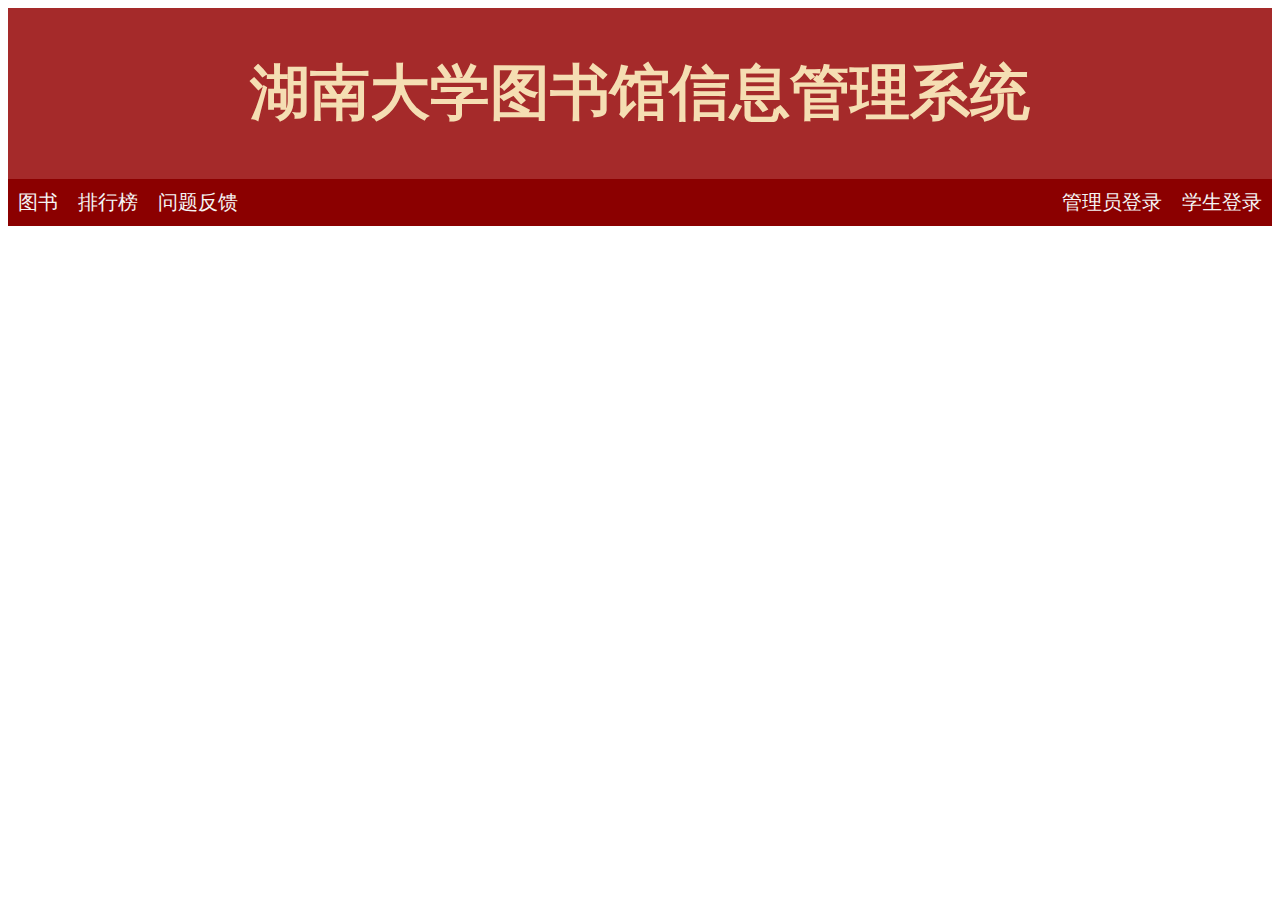
<file: wwwroot/index.html>
<!DOCTYPE html>
<head>
    <meta charset="UTF-8">
    <title>湖南大学图书馆信息管理系统</title>
    <link rel="stylesheet" href="./style.css">
</head>
<body>
    <div class="head">
        <h1>湖南大学图书馆信息管理系统</h1>
    </div>
    <div class="topnav">
        <a href="http://localhost:8080/home" target="_self">图书</a>
        <a href="http://localhost:8080/home" target="_self">排行榜</a>
        <a href="http://localhost:8080/home" target="_self">问题反馈</a>
    <div class="dropdown">
        <a href="http://localhost:8080/login.html" target="_self" style="float:right">学生登录</a>
        <a href="http://localhost:8080/login2.html" target="_self" style="float:right">管理员登录</a>
    </div>
    </div>
    <div>
        
    </div><!--救命-->
</body>
</file>
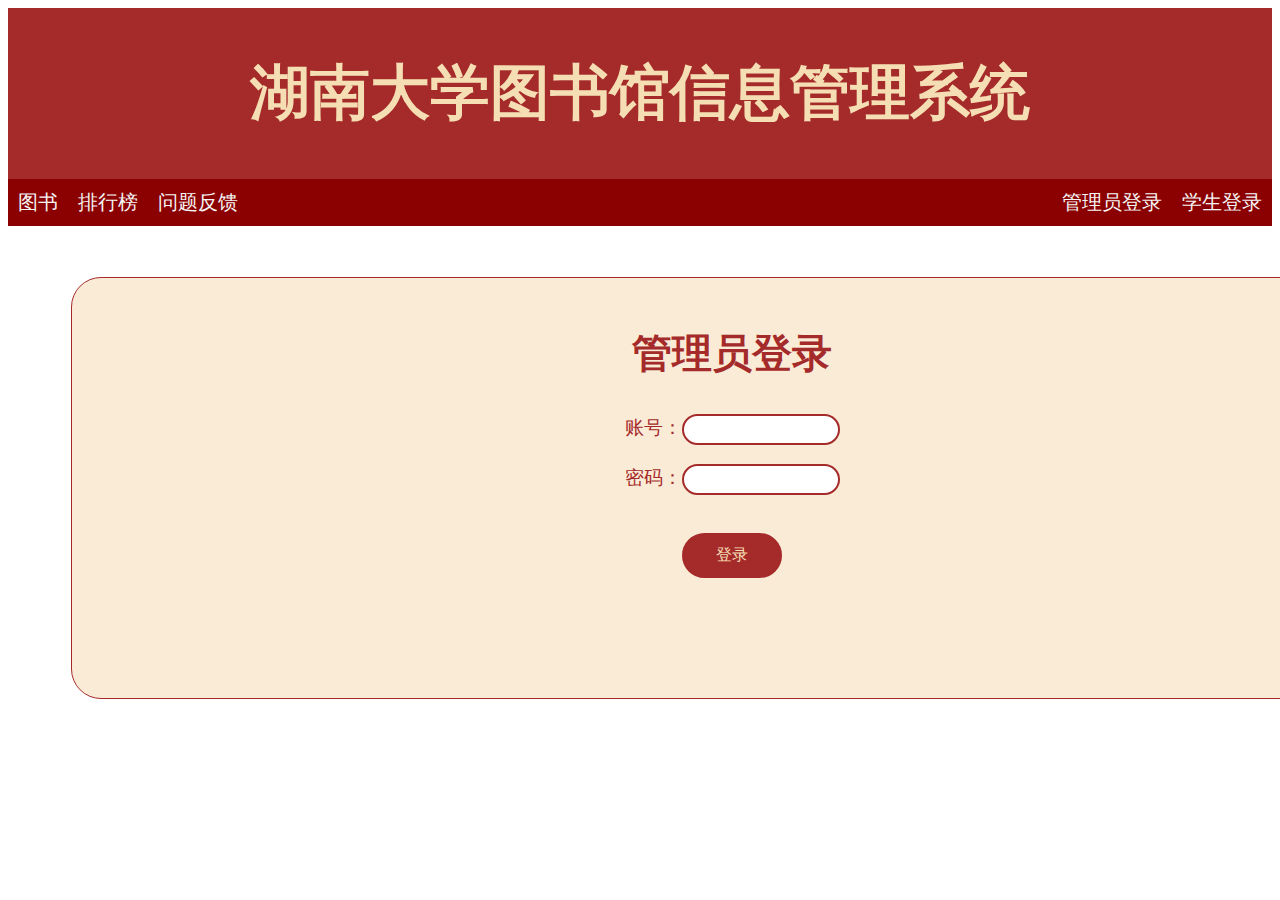
<file: wwwroot/login2.html>
<!DOCTYPE html>
<head>
    <meta charset="UTF-8">
    <title>管理员登录</title>
    <link rel="stylesheet" href="style.css">
</head>
<body>
    <div class="head">
        <h1>湖南大学图书馆信息管理系统</h1>
    </div>
    <div class="topnav">
        <a href="http://localhost:8080/home" target="_self">图书</a>
        <a href="http://localhost:8080/home" target="_self">排行榜</a>
        <a href="http://localhost:8080/home" target="_self">问题反馈</a>
    <div class="dropdown">
        <a href="http://localhost:8080/login.html" target="_self" style="float:right">学生登录</a>
        <a href="http://localhost:8080/login2.html" target="_self" style="float:right">管理员登录</a>
    </div>
    </div>
    <div class="logining">
        <h2 style="font-family: 隶书;font-size:40px">管理员登录</h2>
        <p style="font-family: 隶书;font-size: larger;">账号：<input type="text" class="input"></p>
        <p style="font-family: 隶书;font-size: larger;">密码：<input type="text" class="input"></p><br>
        <button class="buttom" style="width: 100px;"><a href="http://localhost:8080/home" target="_self">登录</a></button>
    </div>
</body>
</file>
<file: wwwroot/style.css>
.head {
    background-color: brown;
    text-align: center;
    padding: 5px;
    color: wheat;
    font-size: 30px;
    font-family: 隶书;
}

.topnav {
    overflow: hidden;
    background-color:darkred;
    font-family: 隶书;
    font-size: 20px;
}

.topnav a{
    float: left;
    color: whitesmoke;
    display: block;
    text-align: center;
    padding: 10px 10px;
    text-decoration: none;
}

.topnav a:hover{
    background-color: wheat;
    color: brown;
}

.logining {
    font-family: 隶书;
    background-color: antiquewhite;
    margin-top: 4%;
    margin-left: 5%;
    color: brown;
    text-align: center;
    width: 1290px;
    height: 390px;    
    padding: 15px;
    border: 1px solid brown;
    border-radius: 30px;
}

.dropdown {
    position: relative;
}

.dropdown-text{
    display: none;
    position: relative;
    background-color: wheat;
    box-shadow: 8px 8px 8px 0px;
    color: brown;
}

.dropdown:hover .dropdown-text{
    display: flex;
}

.buttom{
    font-family: 隶书;
    border-style: solid;
    border-color: brown;
    border-radius: 25px;
    background-color: brown;
    color:wheat;
    font-size: medium;
    padding: 10px;
}

.buttom:hover{
    background-color: wheat;
    color:brown;
}

.buttom a{
    text-decoration: none;
    color: wheat;
}

.buttom a:hover{
    color: brown;
}

.input{
    font-family: 隶书;
    width: 150px;
    height: 25px;
    border-radius: 25px;
    border-color: brown;
    border-style: solid
}
</file>
